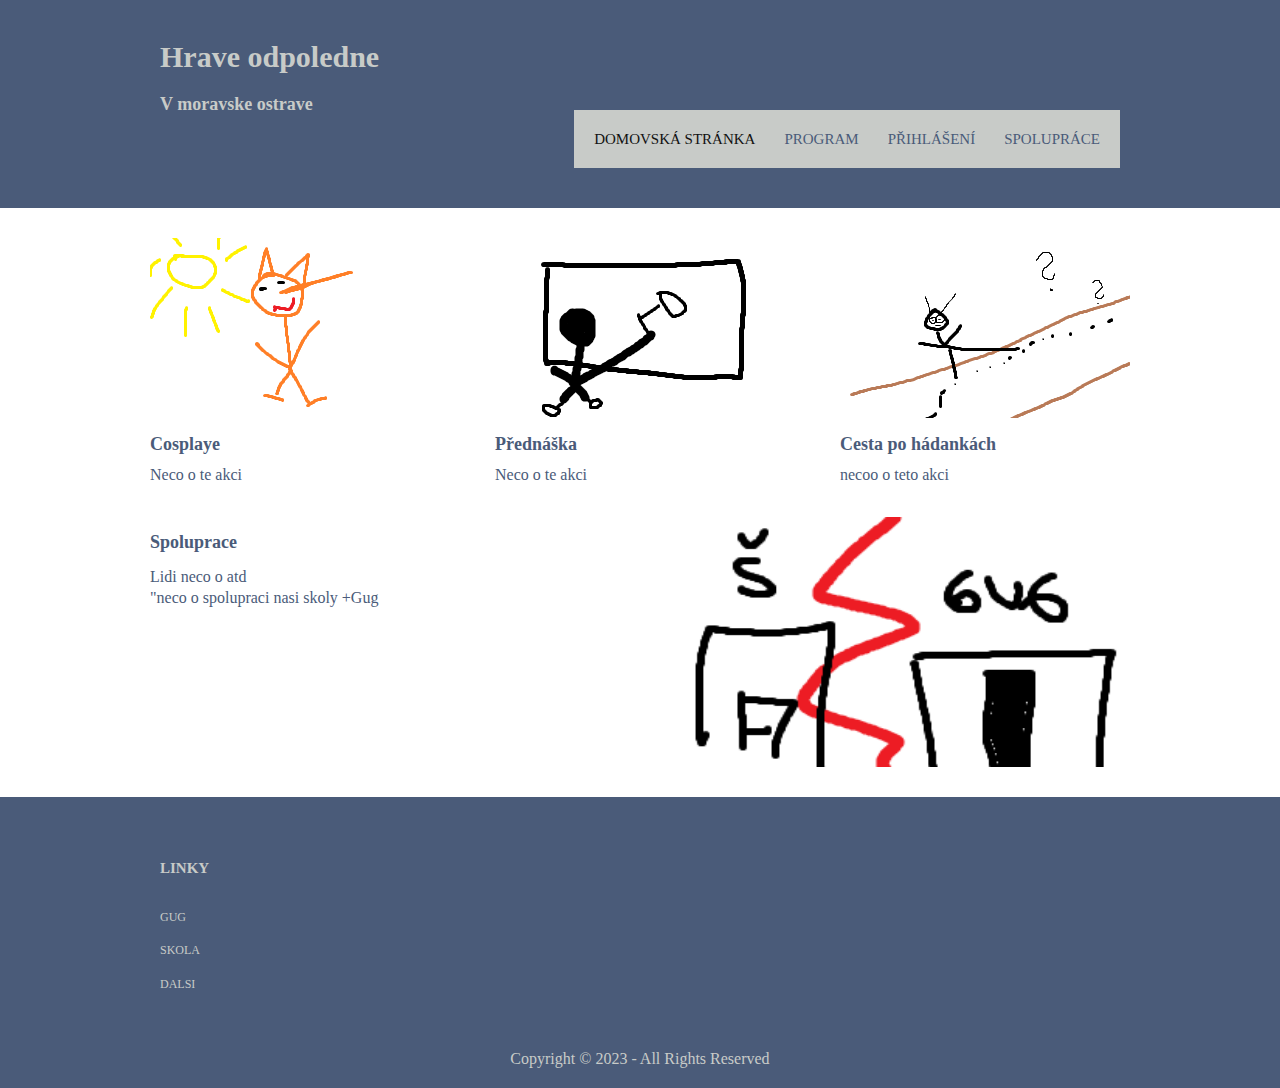
<file: index.html>
<!DOCTYPE html>
<html lang="en">
<head>
    <meta charset="UTF-8">
    <meta http-equiv="X-UA-Compatible" content="IE=edge">
    <meta name="viewport" content="width=device-width, initial-scale=1.0">
    <link rel="stylesheet" href="celecss.css">
    <link href="https://fonts.googleapis.com/css2?family=Open+Sans:wght@300&display=swap" rel="stylesheet">
    <title>Hlavní stránka</title>
</head>
<body>
    
<header id="header" class="clear row1">

    <div class="hgroup">

        <h1>Hrave odpoledne</h1>
        <h2>V moravske ostrave</h2>
    </div>

    <nav>

        <ul>
            <li class="rn"><a href="index.html">Domovská stránka</a></li>
            <li><a href="program.html">Program</a></li>
            <li><a href="login.html">Přihlášení</a></li>
            <li class="last"><a href="contacts.html">Spolupráce</a></li>
          </ul>
          

    </nav>

</header>


<div id="homepage" class="clear row2">

    <section id="intro" class="clear">

        <article class="postaveni">

            <img  src="cosp.png" width="290" height="180">
            <h2><a href="cosplays.html">Cosplaye</a></h2>
              <p>Neco o te akci</p>

        </article>

        <article class="postaveni">

            <img src="prednaska.png" width="290" height="180">
            <h2><a href="speech.html">Přednáška</a></h2>
              <p>Neco o te akci</p>

        </article>

        <article class="postaveni lastbox">

            <img src="hadanky.png" width="290" height="180">
            <h2><a href="puzzle.html">Cesta po hádankách</a></h2>
            <p>necoo o teto akci</p>

        </article>

    </section>

    <section id="help" class="last clear">
        <article class="postaveni2">
            
            <img class= "ob" src="spoluprace.png" width="450" height="250" alt="">
            <h2>Spoluprace</h2>
              <p>Lidi neco o atd</p>
              <p>"neco o spolupraci nasi skoly +Gug</p>


        </article>

    </section>

</div>

<div id="footer" class="clear row3">

    <section class="linkyf lastbox">

        <h2 class="title">Linky</h2>

        <nav>

            <ul>
              <li><a href="https://gug.cz/">GUg</a></li>
              <li><a href="https://www.spseiostrava.cz/cs/">skola</a></li>
              <li class="last"><a href="#">dalsi</a></li>
            </ul>

          </nav>

    </section>

</div>

<div class="row4">

    <footer id="copyright" class="clear">

        <p>Copyright &copy; 2023 - All Rights Reserved</p>

      </footer>

</div>

</body>
</html>
</file>
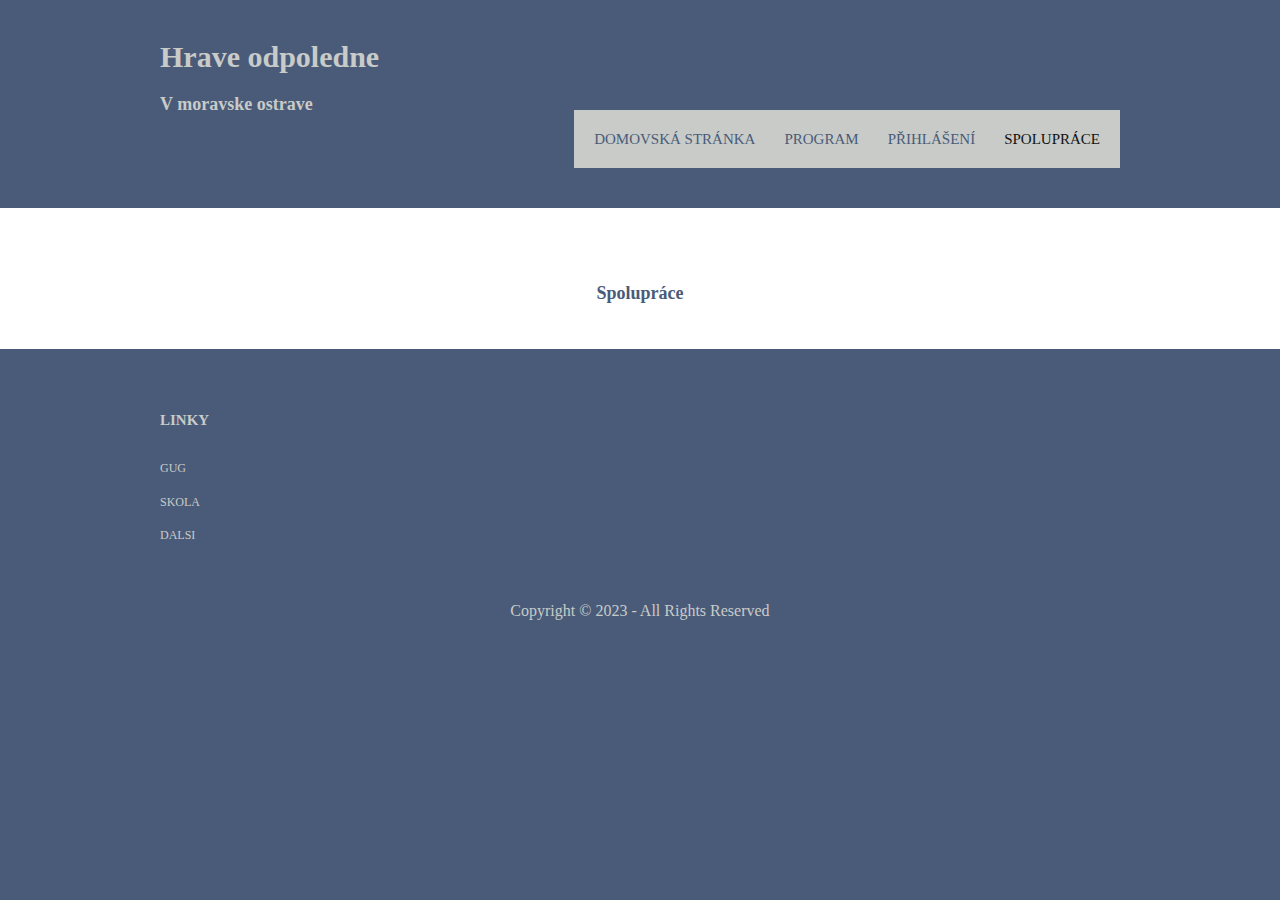
<file: contacts.html>
<!DOCTYPE html>
<html lang="en">
<head>
    <meta charset="UTF-8">
    <meta http-equiv="X-UA-Compatible" content="IE=edge">
    <meta name="viewport" content="width=device-width, initial-scale=1.0">
    <link rel="stylesheet" href="celecss.css">
    <link href="https://fonts.googleapis.com/css2?family=Open+Sans:wght@300&display=swap" rel="stylesheet">
    <title>Spolupráce</title>
</head>
<body>
    
<header id="header" class="clear row1">

    <div class="hgroup">

        <h1>Hrave odpoledne</h1>
        <h2>V moravske ostrave</h2>
    </div>

    <nav>

        <ul>
            <li><a href="index.html">Domovská stránka</a></li>
            <li><a href="program.html">Program</a></li>
            <li><a href="login.html">Přihlášení</a></li>
            <li class="last rn"><a href="contacts.html">Spolupráce</a></li>
          </ul>

    </nav>

</header>


<div id="homepage" class="clear row2">

    <section id="help" class="last clear">
        <article class="postaveni2">
            <div class="pozice">
            
            <h2 class="pors">Spolupráce</h2>
             

            </div>
        </article>

    </section>

</div>

<div id="footer" class="clear row3">

    <section class="linkyf lastbox">

        <h2 class="title">Linky</h2>

        <nav>

            <ul>
              <li><a href="https://gug.cz/">GUg</a></li>
              <li><a href="https://www.spseiostrava.cz/cs/">skola</a></li>
              <li class="last"><a href="#">dalsi</a></li>
            </ul>

          </nav>

    </section>

</div>

<div class="row4">

    <footer id="copyright" class="clear">

        <p>Copyright &copy; 2023 - All Rights Reserved</p>

      </footer>

</div>

</body>
</html>
</file>
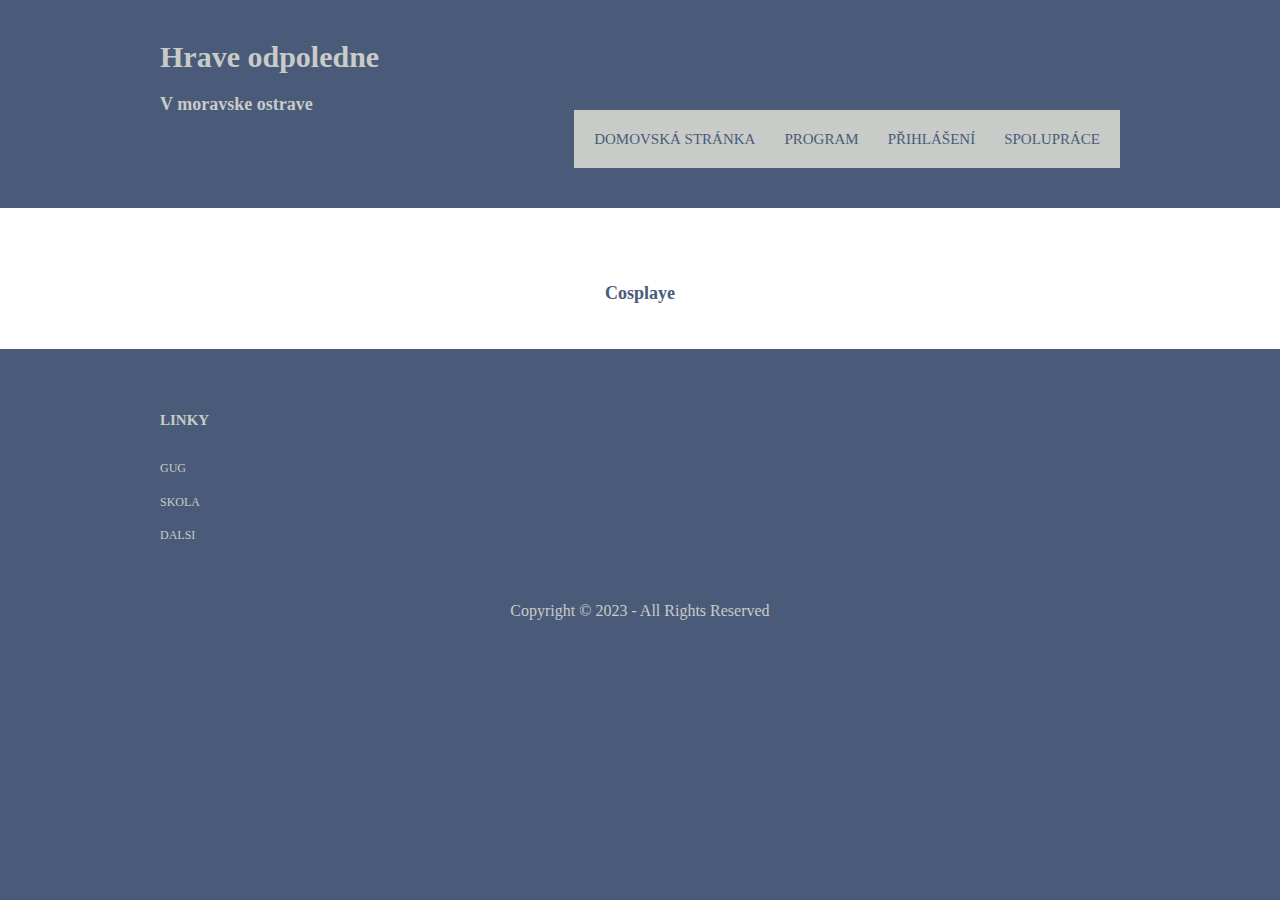
<file: cosplays.html>
<!DOCTYPE html>
<html lang="en">
<head>
    <meta charset="UTF-8">
    <meta http-equiv="X-UA-Compatible" content="IE=edge">
    <meta name="viewport" content="width=device-width, initial-scale=1.0">
    <link rel="stylesheet" href="celecss.css">
    <link href="https://fonts.googleapis.com/css2?family=Open+Sans:wght@300&display=swap" rel="stylesheet">
    <title>Cosplaye</title>
</head>
<body>
    
<header id="header" class="clear row1">

    <div class="hgroup">

        <h1>Hrave odpoledne</h1>
        <h2>V moravske ostrave</h2>
    </div>

    <nav>

        <ul>
            <li><a href="index.html">Domovská stránka</a></li>
            <li><a href="program.html">Program</a></li>
            <li><a href="login.html">Přihlášení</a></li>
            <li class="last"><a href="contacts.html">Spolupráce</a></li>
          </ul>

    </nav>

</header>


<div id="homepage" class="clear row2">

    <section id="help" class="last clear">
        <article class="postaveni2">
            <div class="pozice">
            
            <h2 class="pors">Cosplaye</h2>
             

            </div>
        </article>

    </section>

</div>

<div id="footer" class="clear row3">

    <section class="linkyf lastbox">

        <h2 class="title">Linky</h2>

        <nav>

            <ul>
              <li><a href="https://gug.cz/">GUg</a></li>
              <li><a href="https://www.spseiostrava.cz/cs/">skola</a></li>
              <li class="last"><a href="#">dalsi</a></li>
            </ul>

          </nav>

    </section>

</div>

<div class="row4">

    <footer id="copyright" class="clear">

        <p>Copyright &copy; 2023 - All Rights Reserved</p>

      </footer>

</div>

</body>
</html>
</file>
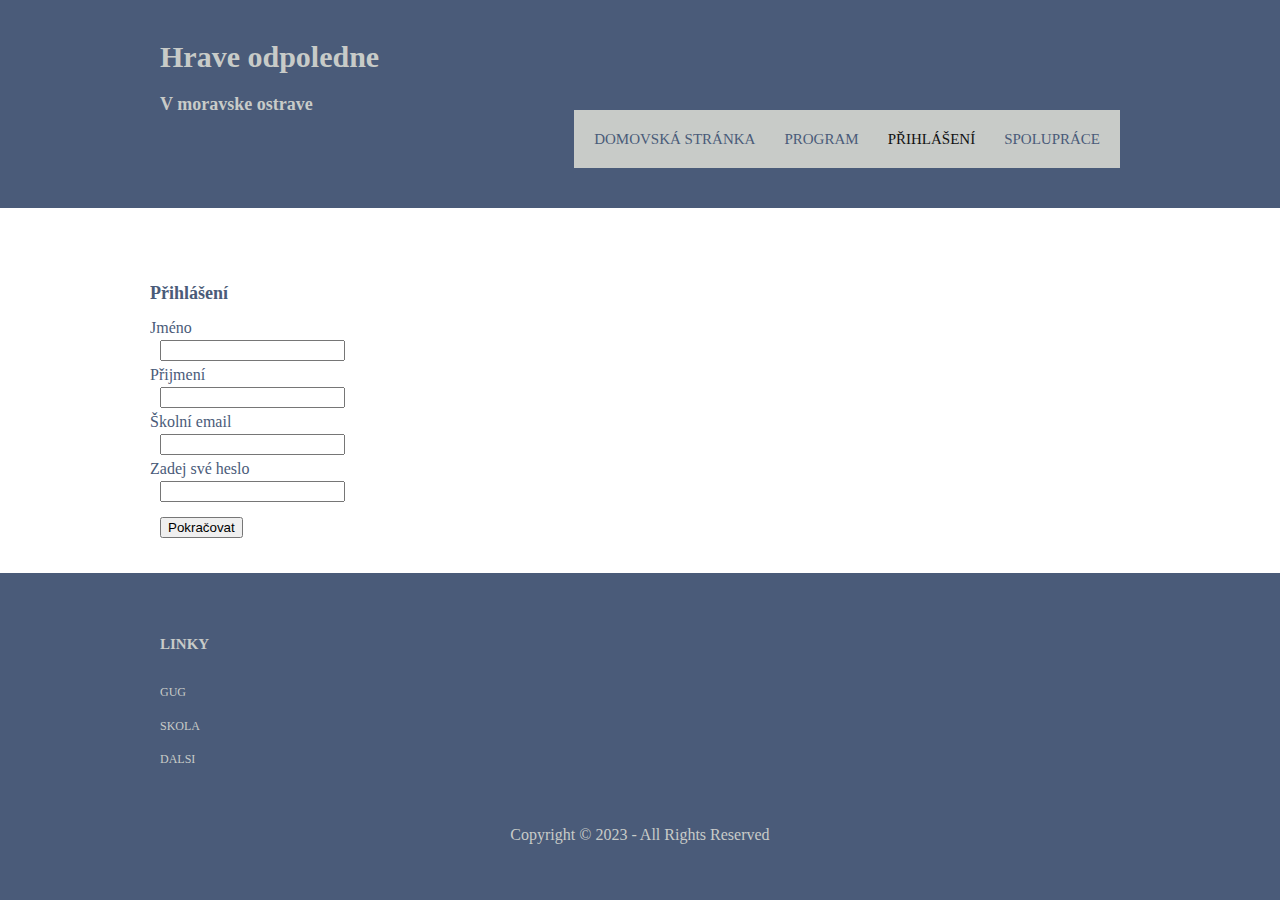
<file: login.html>
<!DOCTYPE html>
<html lang="en">
<head>
    <meta charset="UTF-8">
    <meta http-equiv="X-UA-Compatible" content="IE=edge">
    <meta name="viewport" content="width=device-width, initial-scale=1.0">
    <link rel="stylesheet" href="celecss.css">
    <link href="https://fonts.googleapis.com/css2?family=Open+Sans:wght@300&display=swap" rel="stylesheet">
    <title>Přihlášení</title>
</head>
<body>
    
<header id="header" class="clear row1">

    <div class="hgroup">

        <h1>Hrave odpoledne</h1>
        <h2>V moravske ostrave</h2>
    </div>

    <nav>

        <ul>
            <li><a href="index.html">Domovská stránka</a></li>
            <li><a href="program.html">Program</a></li>
            <li class="rn"><a  href="login.html">Přihlášení</a></li>
            <li class="last"><a href="contacts.html">Spolupráce</a></li>
          </ul>

    </nav>

</header>


<div id="homepage" class="clear row2">

    <section id="help" class="last clear">
        <article class="postaveni2">
         
     <h2 class="pors">Přihlášení</h2>
<form>
               
       <p class="input_fr" > Jméno </p>
              <input type="text" name="jmeno" id="jmeno">
            <br>
        <p>Přijmení</p>
              <input type="text" name="prijmeni" id="prijmeni">
              <br>
        <p>Školní email</p>
            <input type="email" name="email" id="email">
            <br>
        <p>Zadej své heslo</p>
            <input class="last_input "type="password" name="heslo" id="heslo">
            <br>
           <a href="prihlaseeni_pokrac.html" ><input type="button" value="Pokračovat"></a> 


</form>
        </article>

    </section>

</div>


<div id="footer" class="clear row3">

    <section class="linkyf lastbox">

        <h2 class="title">Linky</h2>

        <nav>

            <ul>
              <li><a href="https://gug.cz/">GUg</a></li>
              <li><a href="https://www.spseiostrava.cz/cs/">skola</a></li>
              <li class="last"><a href="#">dalsi</a></li>
            </ul>

          </nav>

    </section>

</div>

<div class="row4">

    <footer id="copyright" class="clear">

        <p>Copyright &copy; 2023 - All Rights Reserved</p>

      </footer>

</div>

</body>
</html>
</file>
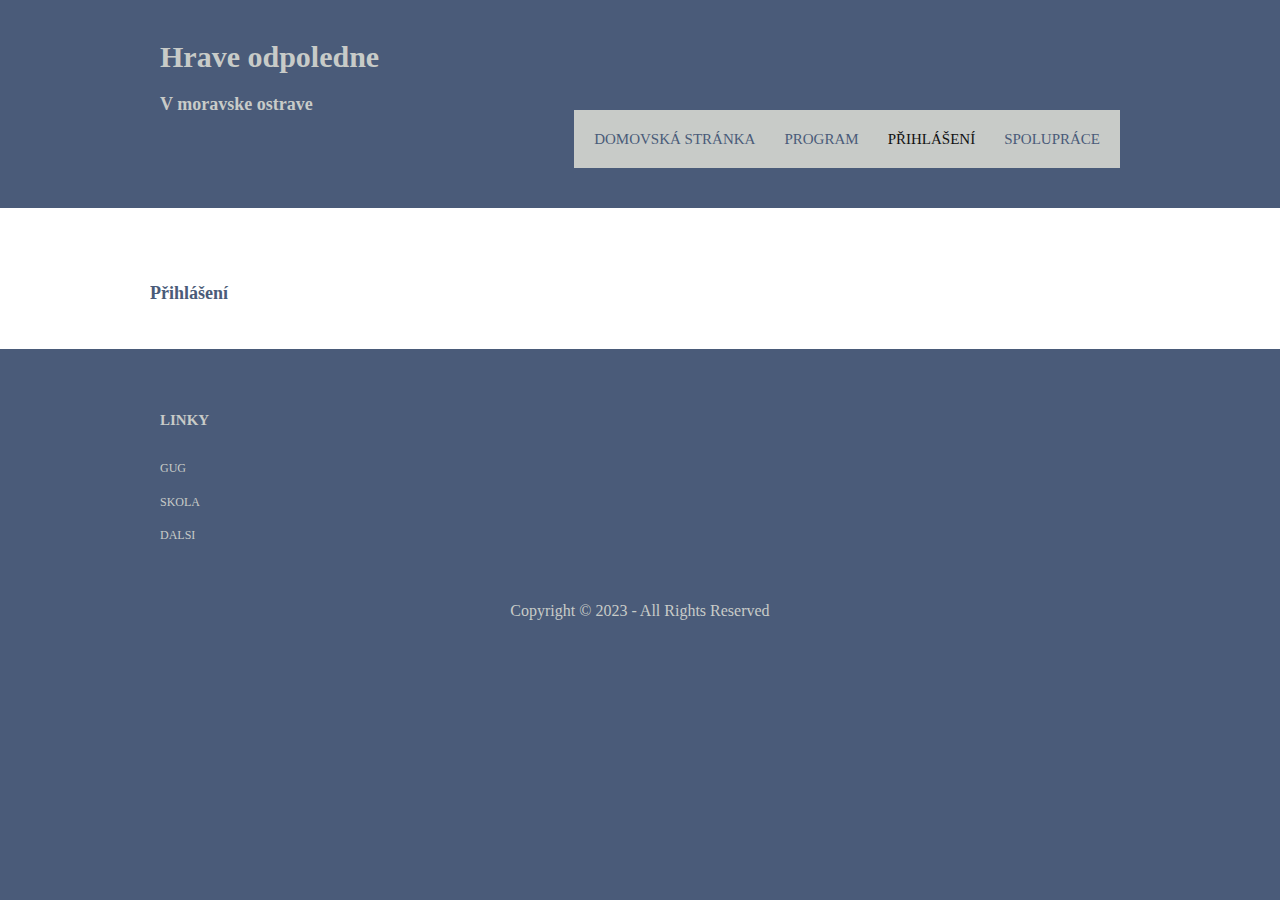
<file: prihlaseeni_pokrac.html>
<!DOCTYPE html>
<html lang="en">
<head>
    <meta charset="UTF-8">
    <meta http-equiv="X-UA-Compatible" content="IE=edge">
    <meta name="viewport" content="width=device-width, initial-scale=1.0">
    <link rel="stylesheet" href="celecss.css">
    <link href="https://fonts.googleapis.com/css2?family=Open+Sans:wght@300&display=swap" rel="stylesheet">
    <title>Přihlášení vol 2</title>
</head>
<body>
    
<header id="header" class="clear row1">

    <div class="hgroup">

        <h1>Hrave odpoledne</h1>
        <h2>V moravske ostrave</h2>
    </div>

    <nav>

        <ul>
            <li><a href="index.html">Domovská stránka</a></li>
            <li><a href="program.html">Program</a></li>
            <li class="rn"><a  href="login.html">Přihlášení</a></li>
            <li class="last"><a href="contacts.html">Spolupráce</a></li>
          </ul>

    </nav>

</header>


<div id="homepage" class="clear row2">

    <section id="help" class="last clear">
        <article class="postaveni2">
         
     <h2 class="pors">Přihlášení</h2>
<form>
      


</form>
        </article>

    </section>

</div>


<div id="footer" class="clear row3">

    <section class="linkyf lastbox">

        <h2 class="title">Linky</h2>

        <nav>

            <ul>
              <li><a href="https://gug.cz/">GUg</a></li>
              <li><a href="https://www.spseiostrava.cz/cs/">skola</a></li>
              <li class="last"><a href="#">dalsi</a></li>
            </ul>

          </nav>

    </section>

</div>

<div class="row4">

    <footer id="copyright" class="clear">

        <p>Copyright &copy; 2023 - All Rights Reserved</p>

      </footer>

</div>

</body>
</html>
</file>
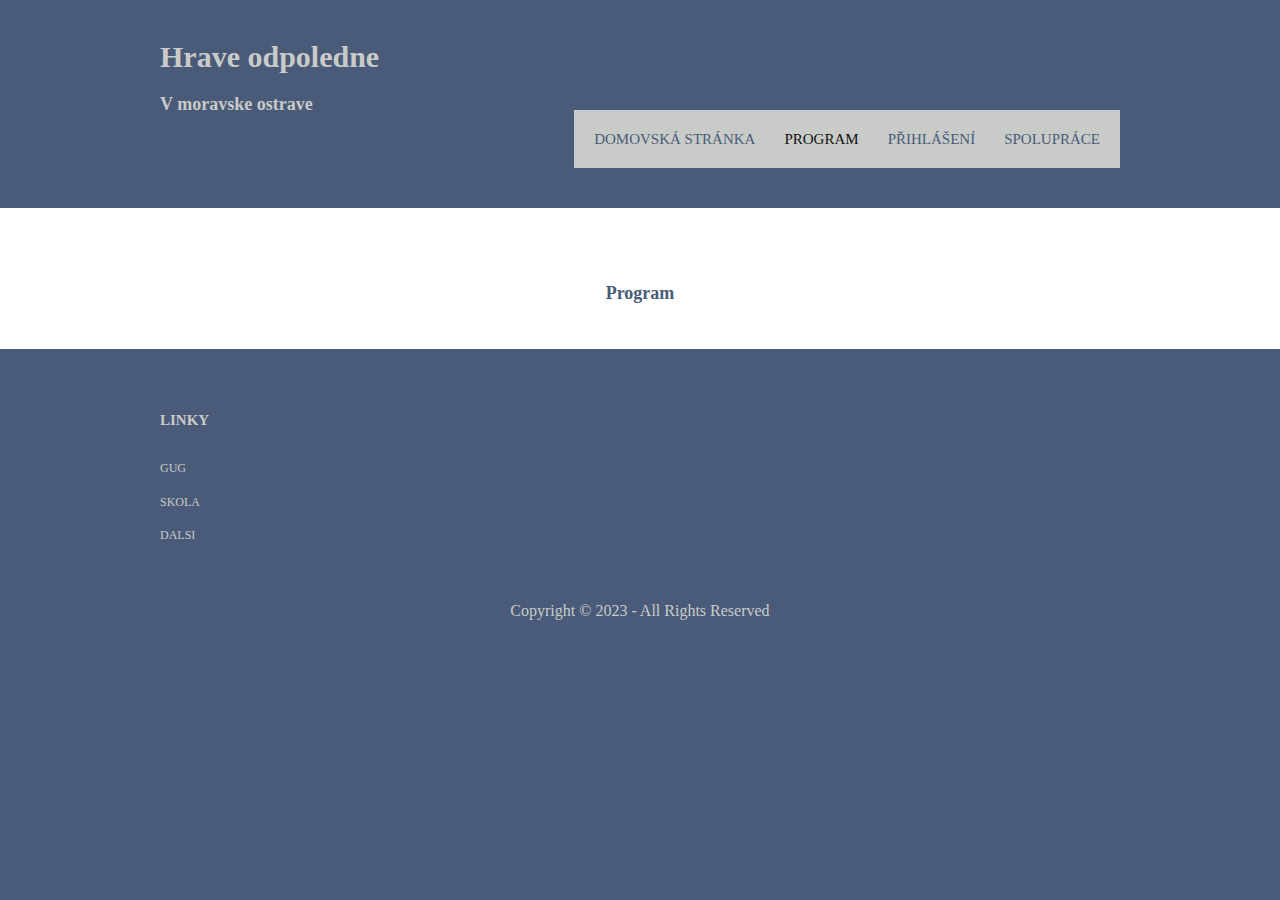
<file: program.html>
<!DOCTYPE html>
<html lang="en">
<head>
    <meta charset="UTF-8">
    <meta http-equiv="X-UA-Compatible" content="IE=edge">
    <meta name="viewport" content="width=device-width, initial-scale=1.0">
    <link rel="stylesheet" href="celecss.css">
    <link href="https://fonts.googleapis.com/css2?family=Open+Sans:wght@300&display=swap" rel="stylesheet">
    <title>Program</title>
</head>
<body>
    
<header id="header" class="clear row1">

    <div class="hgroup">

        <h1>Hrave odpoledne</h1>
        <h2>V moravske ostrave</h2>
    </div>

    <nav>

        <ul>
            <li><a href="index.html">Domovská stránka</a></li>
            <li class="rn"><a href="program.html">Program</a></li>
            <li><a href="login.html">Přihlášení</a></li>
            <li class="last"><a href="contacts.html">Spolupráce</a></li>
          </ul>

    </nav>

</header>


<div id="homepage" class="clear row2">

    <section id="help" class="last clear">
        <article class="postaveni2">
            <div class="pozice">
            
            <h2 class="pors">Program</h2>
            
           </div>  
        </article>

    </section>

</div>

<div id="footer" class="clear row3">

    <section class="linkyf lastbox">

        <h2 class="title">Linky</h2>

        <nav>

            <ul>
              <li><a href="https://gug.cz/">GUg</a></li>
              <li><a href="https://www.spseiostrava.cz/cs/">skola</a></li>
              <li class="last"><a href="#">dalsi</a></li>
            </ul>

          </nav>

    </section>

</div>

<div class="row4">

    <footer id="copyright" class="clear">

        <p>Copyright &copy; 2023 - All Rights Reserved</p>

      </footer>

</div>

</body>
</html>
</file>
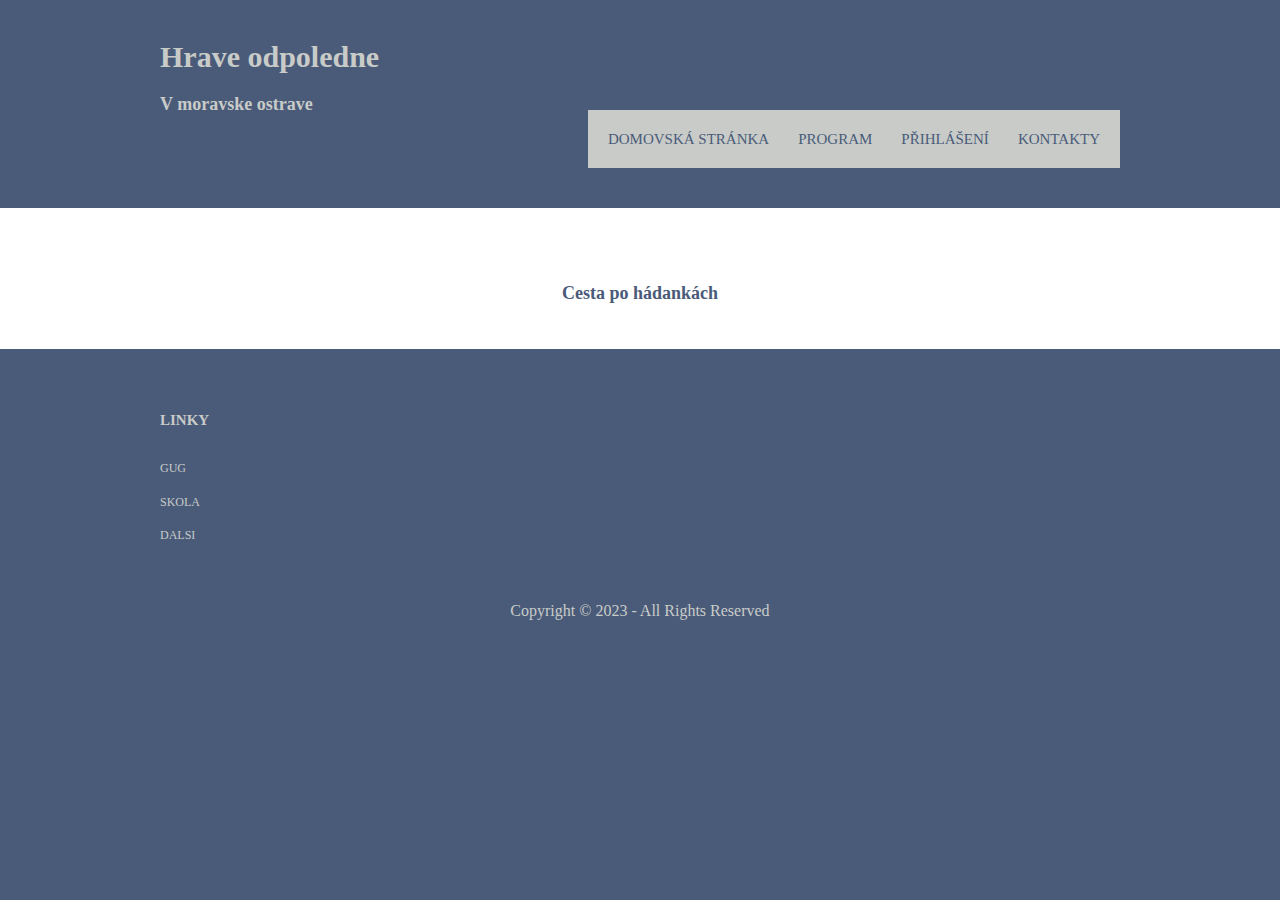
<file: puzzle.html>
<!DOCTYPE html>
<html lang="en">
<head>
    <meta charset="UTF-8">
    <meta http-equiv="X-UA-Compatible" content="IE=edge">
    <meta name="viewport" content="width=device-width, initial-scale=1.0">
    <link rel="stylesheet" href="celecss.css">
    <link href="https://fonts.googleapis.com/css2?family=Open+Sans:wght@300&display=swap" rel="stylesheet">
    <title>Cesta po hádankách</title>
</head>
<body>
    
<header id="header" class="clear row1">

    <div class="hgroup">

        <h1>Hrave odpoledne</h1>
        <h2>V moravske ostrave</h2>
    </div>

    <nav>

        <ul>
            <li><a href="index.html">Domovská stránka</a></li>
            <li><a href="program.html">Program</a></li>
            <li><a href="login.html">Přihlášení</a></li>
            <li class="last"><a href="contacts.html">Kontakty</a></li>
          </ul>

    </nav>

</header>


<div id="homepage" class="clear row2">

    <section id="help" class="last clear">
        <article class="postaveni2">
            <div class="pozice">
            
            <h2 class="pors">Cesta po hádankách</h2>
             

            </div>
        </article>

    </section>

</div>

<div id="footer" class="clear row3">

    <section class="linkyf lastbox">

        <h2 class="title">Linky</h2>

        <nav>

            <ul>
              <li><a href="https://gug.cz/">GUg</a></li>
              <li><a href="https://www.spseiostrava.cz/cs/">skola</a></li>
              <li class="last"><a href="#">dalsi</a></li>
            </ul>

          </nav>

    </section>

</div>

<div class="row4">

    <footer id="copyright" class="clear">

        <p>Copyright &copy; 2023 - All Rights Reserved</p>

      </footer>

</div>

</body>
</html>
</file>
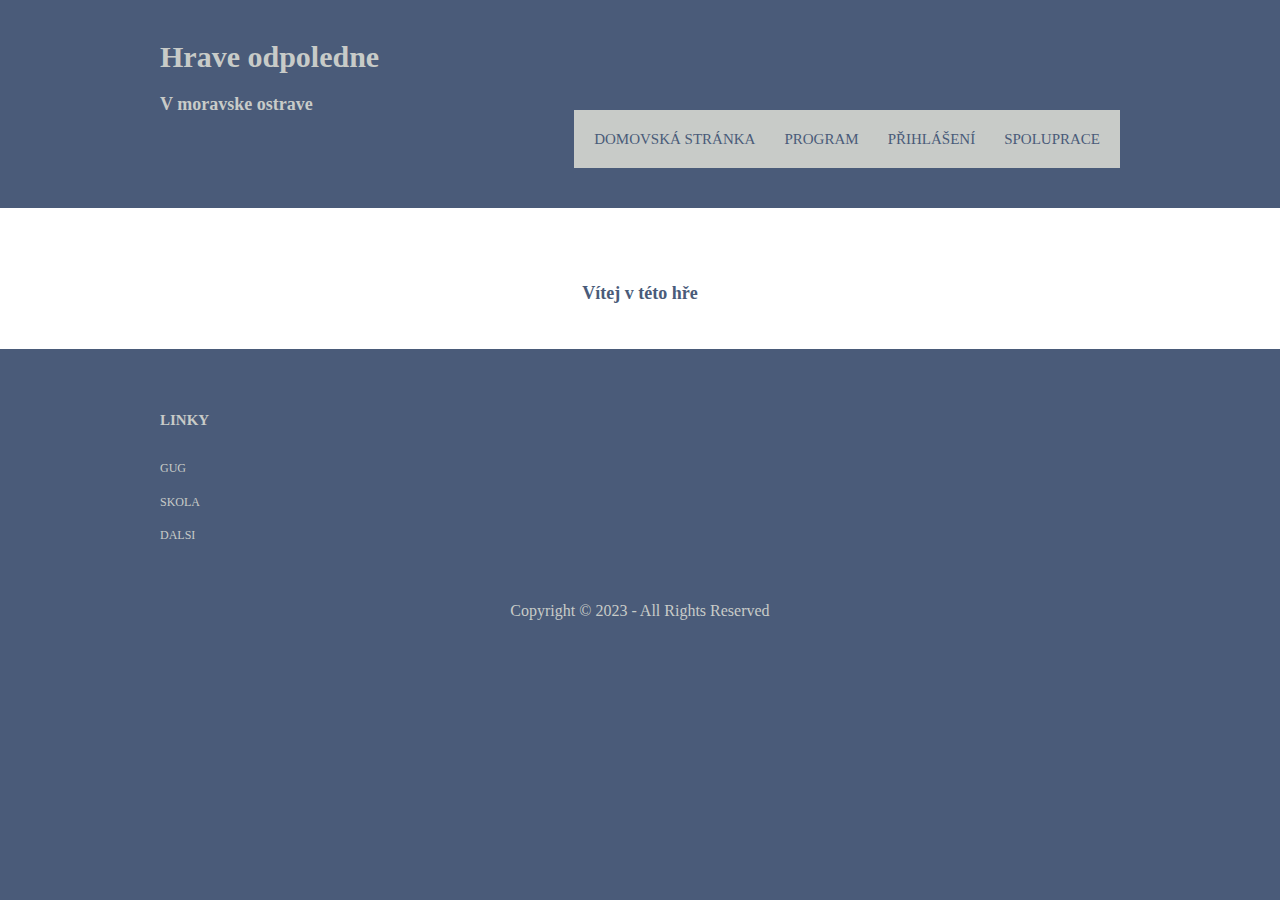
<file: puzzle_game.html>
<!DOCTYPE html>
<html lang="en">
<head>
    <meta charset="UTF-8">
    <meta http-equiv="X-UA-Compatible" content="IE=edge">
    <meta name="viewport" content="width=device-width, initial-scale=1.0">
    <link rel="stylesheet" href="celecss.css">
    <link href="https://fonts.googleapis.com/css2?family=Open+Sans:wght@300&display=swap" rel="stylesheet">
    <title>hra</title>
</head>
<body>
    
<header id="header" class="clear row1">

    <div class="hgroup">

        <h1>Hrave odpoledne</h1>
        <h2>V moravske ostrave</h2>
    </div>

    <nav>

        <ul>
            <li><a href="index.html">Domovská stránka</a></li>
            <li><a href="program.html">Program</a></li>
            <li><a href="login.html">Přihlášení</a></li>
            <li class="last"><a href="contacts.html">Spoluprace</a></li>
          </ul>

    </nav>

</header>


<div id="homepage" class="clear row2">

    <section id="help" class="last clear">
        <article class="postaveni2">
            <div class="pozice">
            
            <h2 class="pors">Vítej v této hře</h2>
             

            </div>
        </article>

    </section>

</div>

<div id="footer" class="clear row3">

    <section class="linkyf lastbox">

        <h2 class="title">Linky</h2>

        <nav>

            <ul>
              <li><a href="https://gug.cz/">GUg</a></li>
              <li><a href="https://www.spseiostrava.cz/cs/">skola</a></li>
              <li class="last"><a href="#">dalsi</a></li>
            </ul>

          </nav>

    </section>

</div>

<div class="row4">

    <footer id="copyright" class="clear">

        <p>Copyright &copy; 2023 - All Rights Reserved</p>

      </footer>

</div>

</body>
</html>
</file>
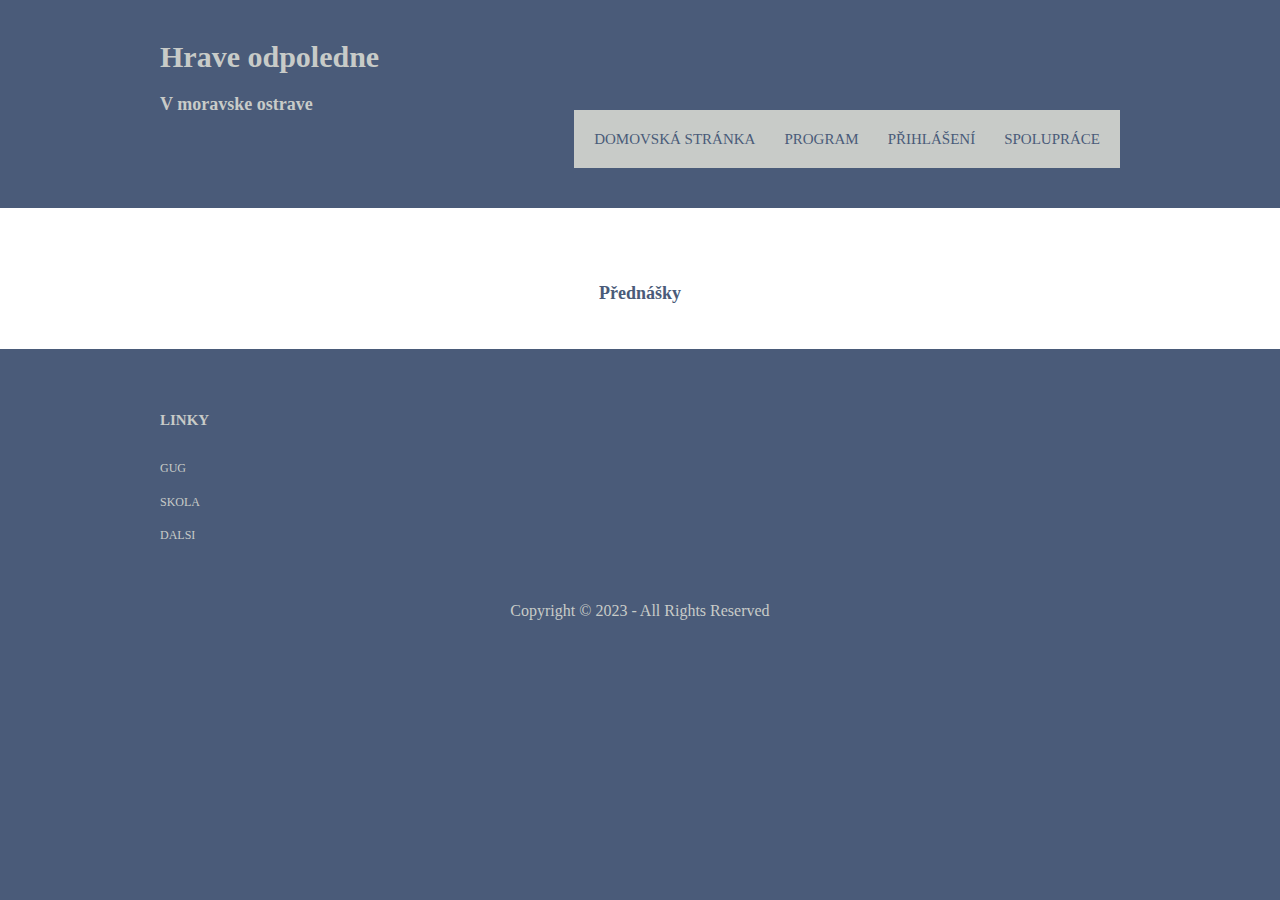
<file: speech.html>
<!DOCTYPE html>
<html lang="en">
<head>
    <meta charset="UTF-8">
    <meta http-equiv="X-UA-Compatible" content="IE=edge">
    <meta name="viewport" content="width=device-width, initial-scale=1.0">
    <link rel="stylesheet" href="celecss.css">
    <link href="https://fonts.googleapis.com/css2?family=Open+Sans:wght@300&display=swap" rel="stylesheet">
    <title>Přednáška</title>
</head>
<body>
    
<header id="header" class="clear row1">

    <div class="hgroup">

        <h1>Hrave odpoledne</h1>
        <h2>V moravske ostrave</h2>
    </div>

    <nav>

        <ul>
            <li><a href="index.html">Domovská stránka</a></li>
            <li><a href="program.html">Program</a></li>
            <li><a href="login.html">Přihlášení</a></li>
            <li class="last"><a href="contacts.html">Spolupráce</a></li>
          </ul>

    </nav>

</header>


<div id="homepage" class="clear row2">

    <section id="help" class="last clear">
        <article class="postaveni2">
            <div class="pozice">
            
            <h2 class="pors">Přednášky</h2>
             

            </div>
        </article>

    </section>

</div>

<div id="footer" class="clear row3">

    <section class="linkyf lastbox">

        <h2 class="title">Linky</h2>

        <nav>

            <ul>
              <li><a href="https://gug.cz/">GUg</a></li>
              <li><a href="https://www.spseiostrava.cz/cs/">skola</a></li>
              <li class="last"><a href="#">dalsi</a></li>
            </ul>

          </nav>

    </section>

</div>

<div class="row4">

    <footer id="copyright" class="clear">

        <p>Copyright &copy; 2023 - All Rights Reserved</p>

      </footer>

</div>

</body>
</html>
</file>
<file: celecss.css>
html{
    overflow-y:scroll;
    }
    
    body{
    margin:0;
    padding:0;
    color:#c8cbc8;
    background-color: #4a5b79;
    }
    
    /*odsunuti pomoci tecky*/
    .clear:after{
    content:".";
    display:block;
    height:0;
    clear:both;
    visibility:hidden;
    line-height:0;
    }
    
    .clear{
    
    clear:both;
    
    }
    

     .row1 .rn a{
      color:#111;
     
    }


    a{
    outline:none;
    text-decoration:none;
    }
    

    img {
      /*
    filter: drop-shadow(0 0 20px #121212);
*/
    }
   
   article,footer, header, nav, section{
    margin:0; 
    padding:0;
    }
    
    
    .row1 a{
    color:#4a5b79;
    }
    
    .row2{
    color:#4a5b79;
    background-color:#ffff;
    }
    
    .row2 a{
    color:#4a5b79;
    background-color:#ffff;
    }
    
    .row3{
    color:#989898;
    background-color:#4a5b79;
    }
    
    .row3 a{
    color:#c8cbc8;
    
    }
    
    .row4 a{
    color:#c8cbc8;
    
    }
    
    
    
    #header, #container, #footer, #copyright{
    width:960px;
    margin:0 auto;
    }
    

    /*navigace*/
    nav ul{
    margin:0;
    padding:0;
    list-style:none;
    }
    
    
    .linkyf{
    margin:0 20px 0 0;
    
    }
    
    
    
    .postaveni{
    float:left;
    width: 290px;
    margin-left: 55px;

    
    }

    .postaveni:first-child{
    margin-left: 0;
    }
    
    .lastbox{
    margin-right:0;
    }
    
    .ob {
      float:right;
    }
    
    .postaveni2{
    width: 980px;
    margin: 0 auto;
    overflow: hidden;
   

    }

    #header{
    padding:20px 0;
    }
    
   
    /*postaveni headru a vyberove nabidky nahore*/
    #header nav{
    display:block;
    float:right;
    margin:-20px 0 20px 0;
    padding:20px 0;
    color: #4a5b79;
    background-color:#c8cbc8;
    }
    
    /*vyberova nabidka padding*/
    #header nav ul{
    padding:0 20px;
    }
    
    /*nabidka uprava slov atd*/
    #header nav li{
    display:inline;
    margin-right:25px;
    text-transform:uppercase;
    }
    
    #header nav li.last{
    margin-right:0;
    }
    
    
    /*po najeti mysi*/
   a:hover{
    color:#111;
    
    }
    

    #homepage{
    width:100%;
    margin:0 0 30px 0;
    padding-top: 30px;
    }
    
    
    /*nadpisy cosplaye atd h2 jenom*/
    #homepage #intro article h2{
    font-size:14px;
    
    }
    #homepage #intro{
    overflow: hidden;
    width: 980px;
    margin: 0 auto;
    
    }
    
    #homepage #help {
      padding-top: 30px;
      padding-bottom: 30px;
    }


    #homepage form {
      float: center;

    }

    #homepage form .pors {
      
      text-align: center;
    }

    #homepage .pozice {
      text-align: center;

    }
    
    #homepage form .input_fr {

      margin-top: 10px;

    }

    #homepage form .last_input {
      margin-bottom: 15px;


    }

    #homepage form input { 
      margin-bottom: 5px;
      margin-left: 10px;
      

    }
    #footer{
    padding:30px 0;
    line-height:1.4em;
    
    }
    
    
    #footer section h2.title{
    margin:0 0 25px 0;
    padding:0;
    color:#c8cbc8;
    font-weight:bold;
    font-size: 15px;
    text-transform:uppercase;
    }
    
    #footer section nav li{
    margin:0 0 5px 0;
    padding:0 0 5px 0;
    text-transform:uppercase;
    }
    
    #footer section nav li.last{
      margin:0;
    }
    
    
    #copyright{
    padding:20px 0;
    }
    
    #copyright p{
    margin:0;
    padding: 0;
    text-align: center;
    }



    h1 {
      font-size: 30px;
    }
    h2 {
      font-size: 18px;
    }
    h2 a {
      font-size: 18px;
    }
    p {
      font-size: 16px;
      margin: 0;
      margin-bottom: 3px;
    }
    li a {
      font-size: 15px;
    }
    .linkyf li a {
      font-size: 12px;
    }
</file>
